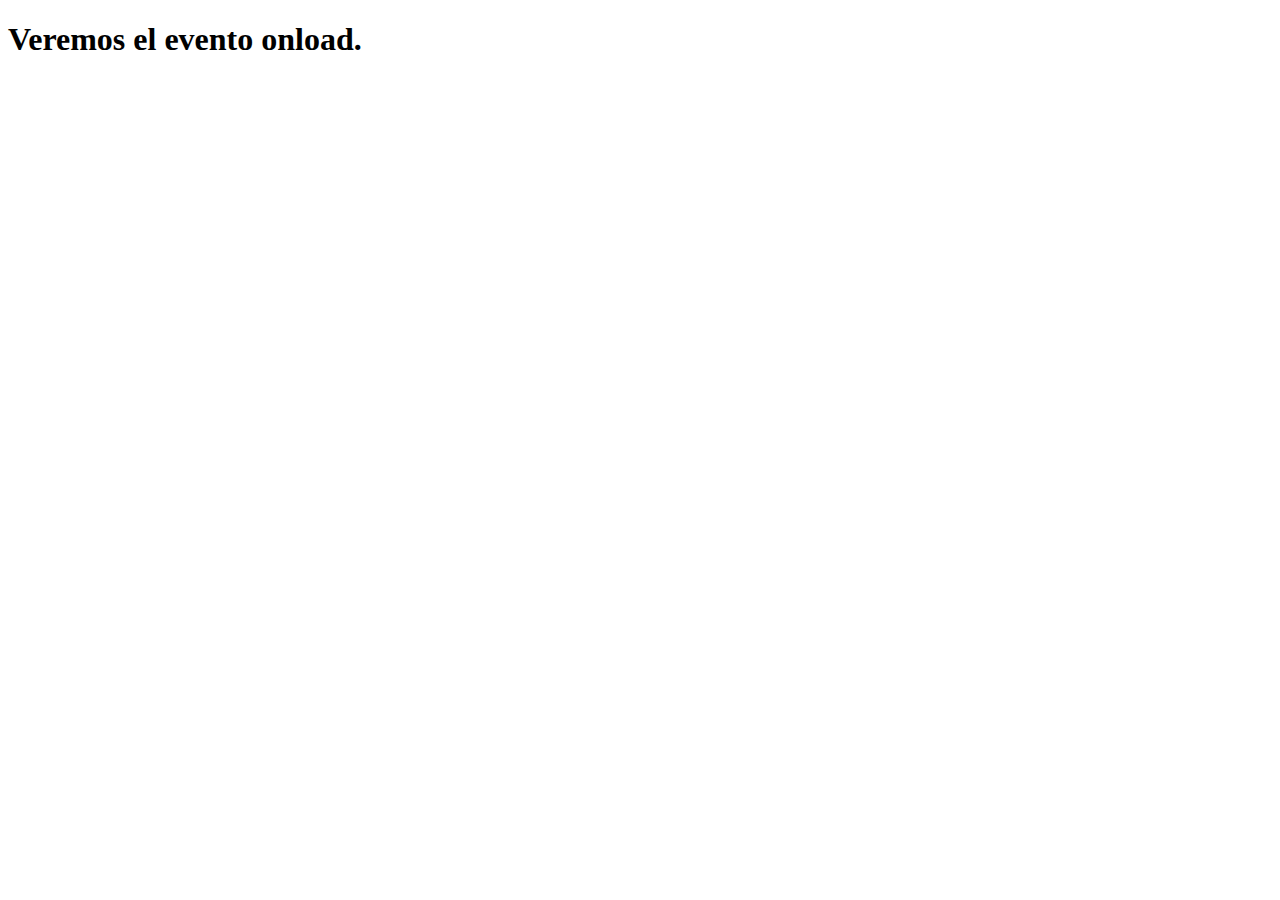
<file: js_0-100/index.html>
<!DOCTYPE html>
<html lang="en" dir="ltr">
    <head>
        <meta charset="utf-8">
        <title>Veremos más eventos de JS.</title>
    </head>
    <!aquí ya estamos creando el evento onload que llamará a una funcion llamada verCookies>
    <body onload="verCookies()">
        <h1>Veremos el evento onload.</h1>
        <script src="funciones.js" charset="utf-8"></script>
    </body>
</html>
</file>
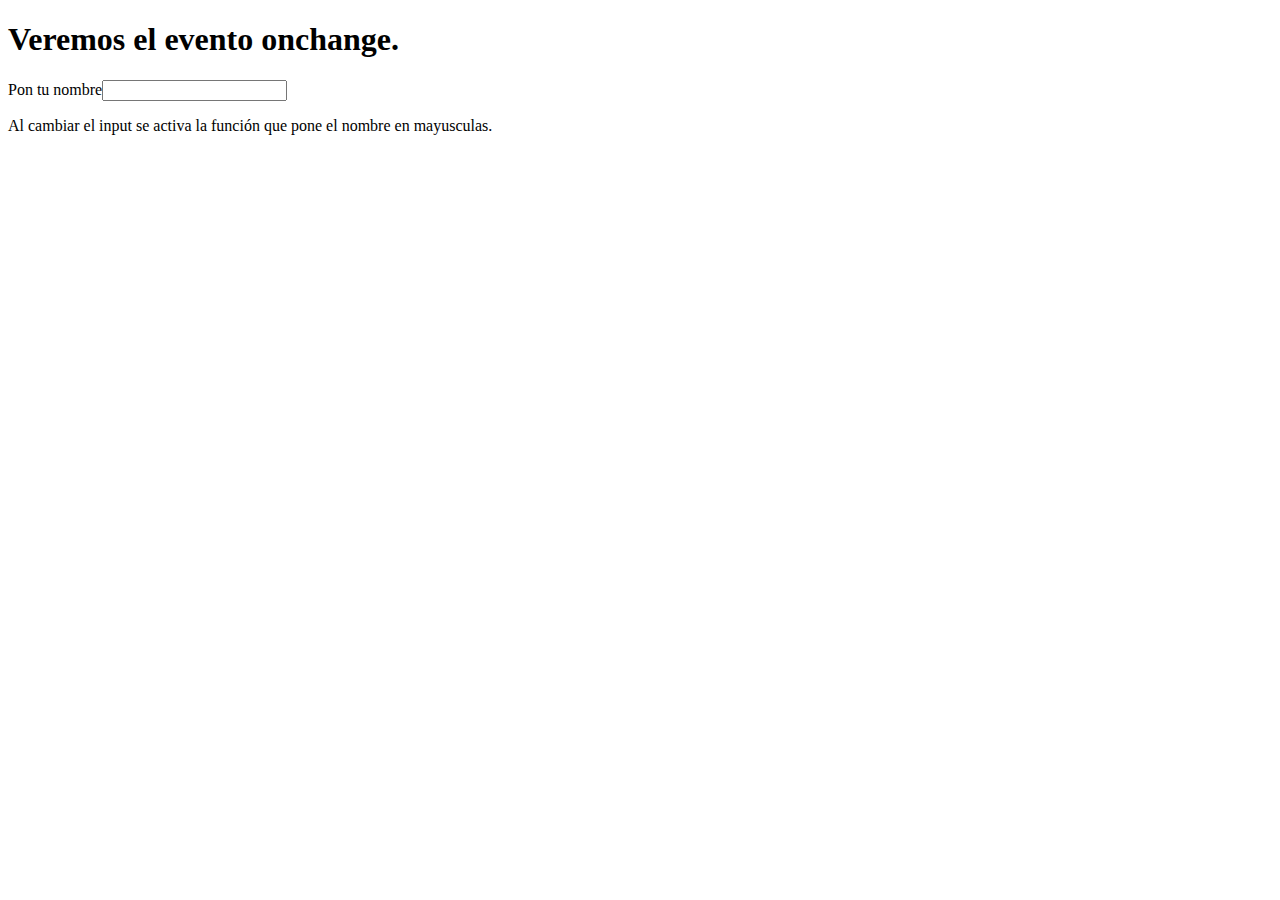
<file: js_0-100/onchange.html>
<!DOCTYPE html>
<html lang="en" dir="ltr">
    <head>
        <meta charset="utf-8">
        <title>Más eventos con JS.</title>
    </head>
    <body>
        <h1>Veremos el evento onchange.</h1>

        Pon tu nombre<input type="text" id="nombre" value="" onchange="cambio()">
        <p>
            Al cambiar el input se activa la función que pone el nombre en mayusculas.
        </p>
        <script src="funciones.js" charset="utf-8"></script>
    </body>
</html>
</file>
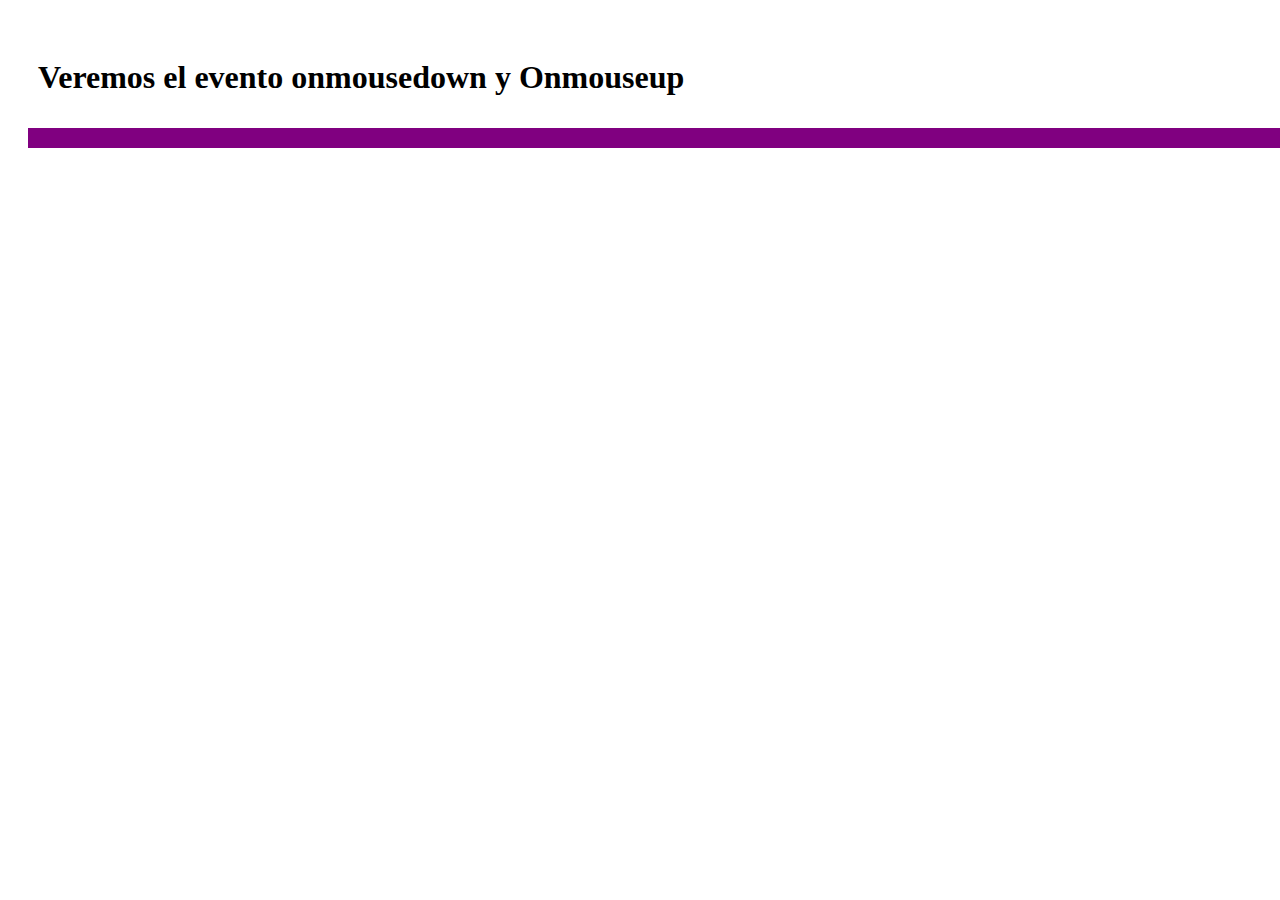
<file: js_0-100/onmousedown.html>
<!DOCTYPE html>
<html lang="en" dir="ltr">
    <head>
        <meta charset="utf-8">
        <title>Mas eventos con JS.</title>
    </head>
    <body>
        <h1>Veremos el evento onmousedown y Onmouseup</h1>
        <div class="hola" onmousedown="mDown(this)" onmouseup="mUp(this)">

        </div>

        <link rel="stylesheet" href="estilos.css">
        <script src="funciones.js" charset="utf-8"></script>
    </body>
</html>
</file>
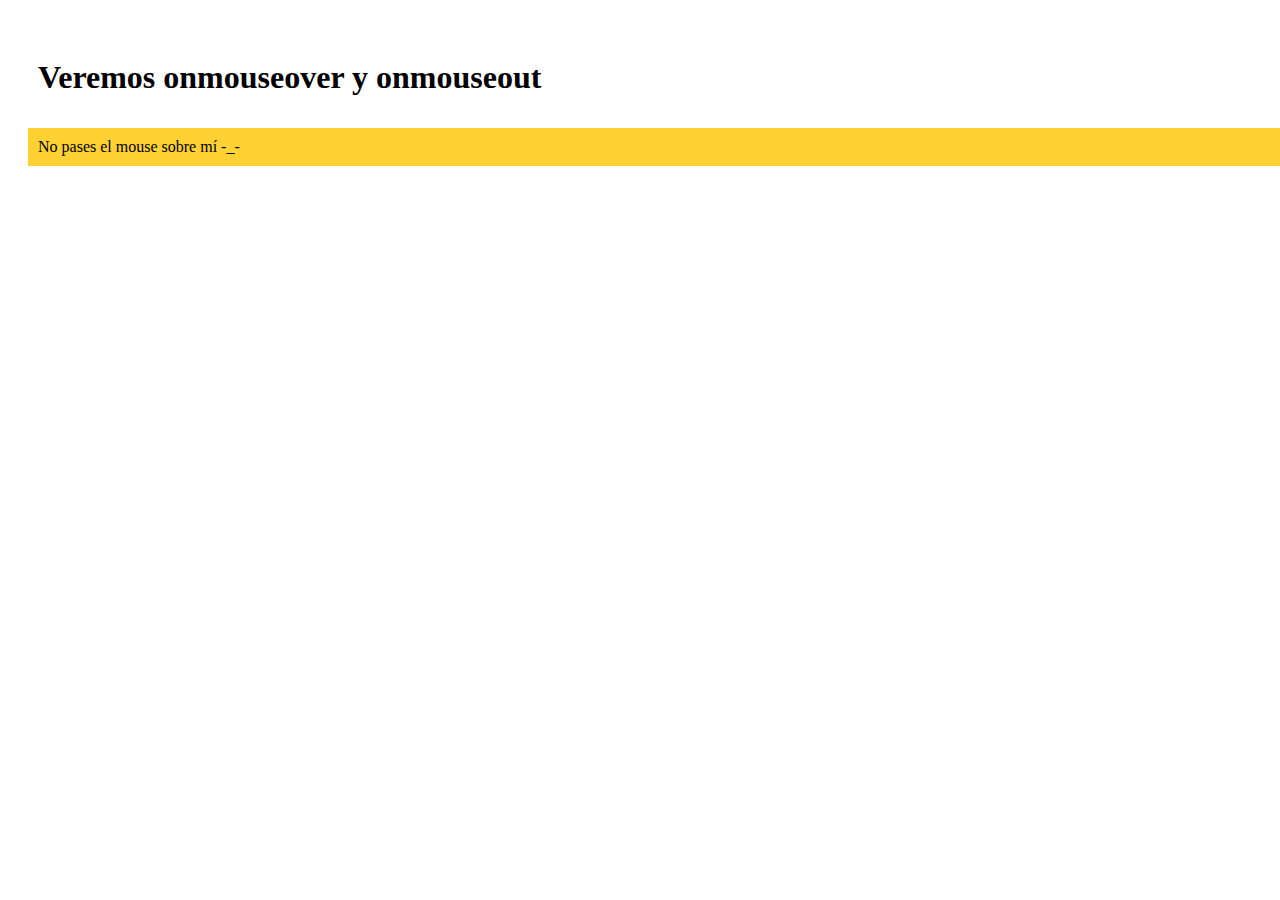
<file: js_0-100/onmouseover.html>
<!DOCTYPE html>
<html lang="en" dir="ltr">
    <head>
        <meta charset="utf-8">
        <title>Más eventos con JS.</title>
    </head>
    <body>
        <h1>Veremos onmouseover y onmouseout</h1>

        <div class="dis" onmouseover="sobreMouse(this)" onmouseout="quitarMouse(this)">
            No pases el mouse sobre mí -_-
        </div>

        <link rel="stylesheet" href="estilos.css">
        <script src="funciones.js" charset="utf-8"></script>
    </body>
</html>
</file>
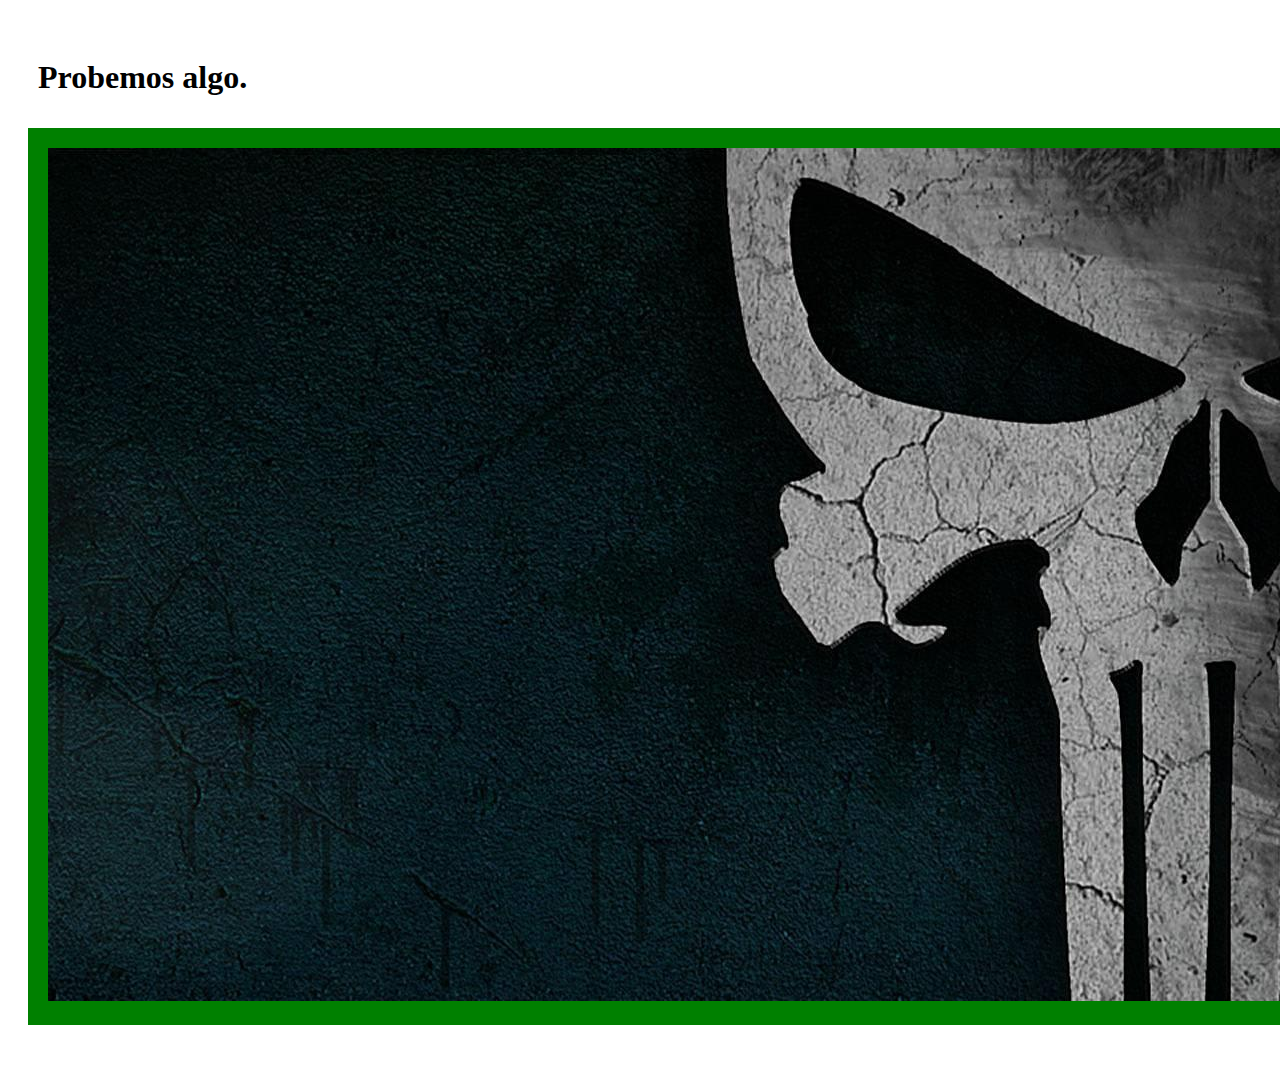
<file: js_0-100/prueba.html>
<!DOCTYPE html>
<html lang="en" dir="ltr">
    <head>
        <meta charset="utf-8">
        <title>Una pequeña prueba.</title>
    </head>
    <body>
        <h1>Probemos algo.</h1>
        <div class="test">
            <img src="punisher.jpeg" alt="focojsjsjsj" id="dis" onmousedown="crypto()" onmouseup="castigo()">
        </div>
        <br>
        <link rel="stylesheet" href="estilos.css">
        <script src="pruebaf.js" charset="utf-8"></script>
    </body>
</html>
</file>
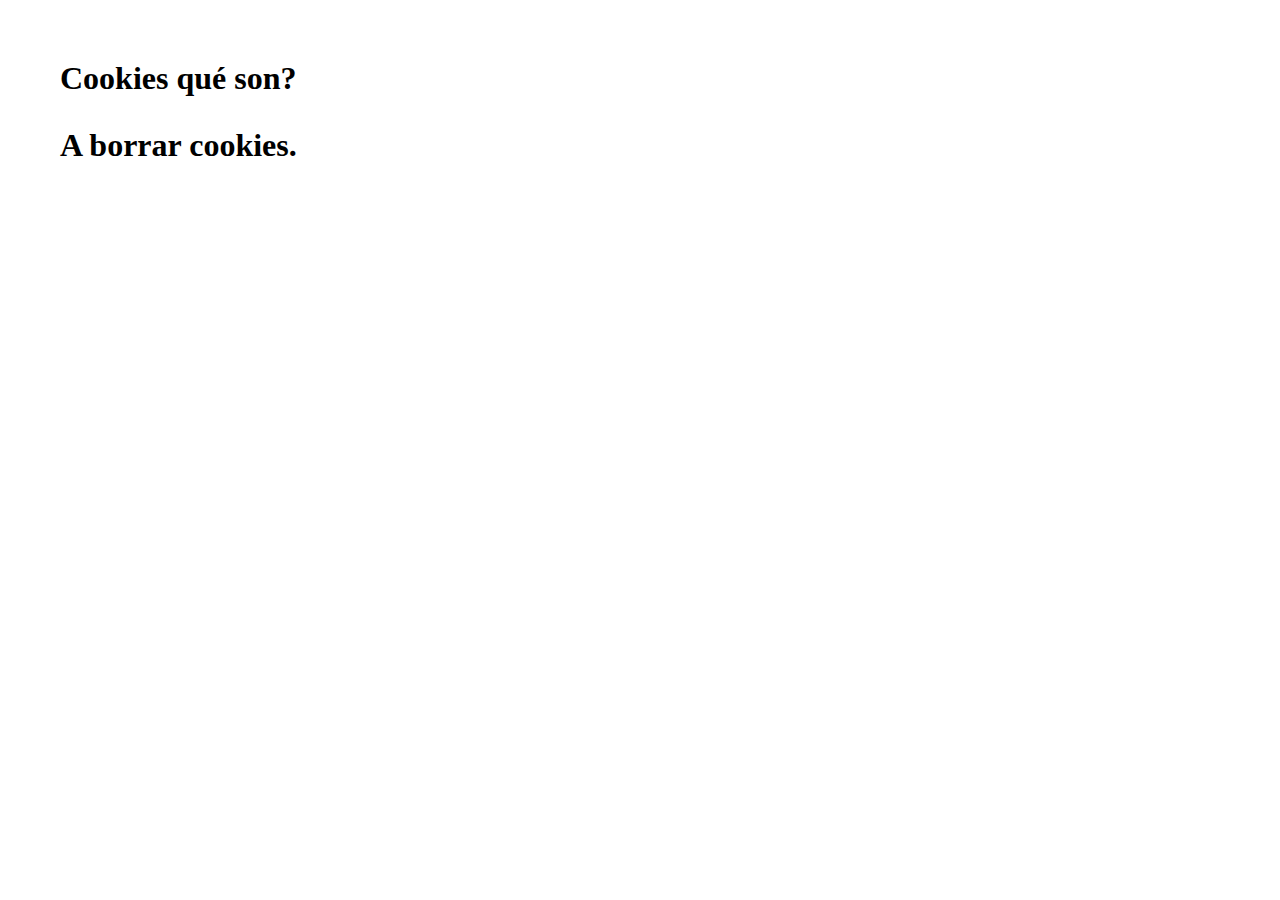
<file: js_0-100/cookies/cookies.html>
<!DOCTYPE html>
<html lang="en" dir="ltr">
    <head>
        <meta charset="utf-8">
        <title>Veremos un poco de cookies.</title>
    </head>
    <body>
        <h1>Cookies qué son?</h1>
        <h1>A borrar cookies.</h1>
        <link rel="stylesheet" href="estilos.css">
        <script src="cookies.js" charset="utf-8"></script>
    </body>
</html>
</file>
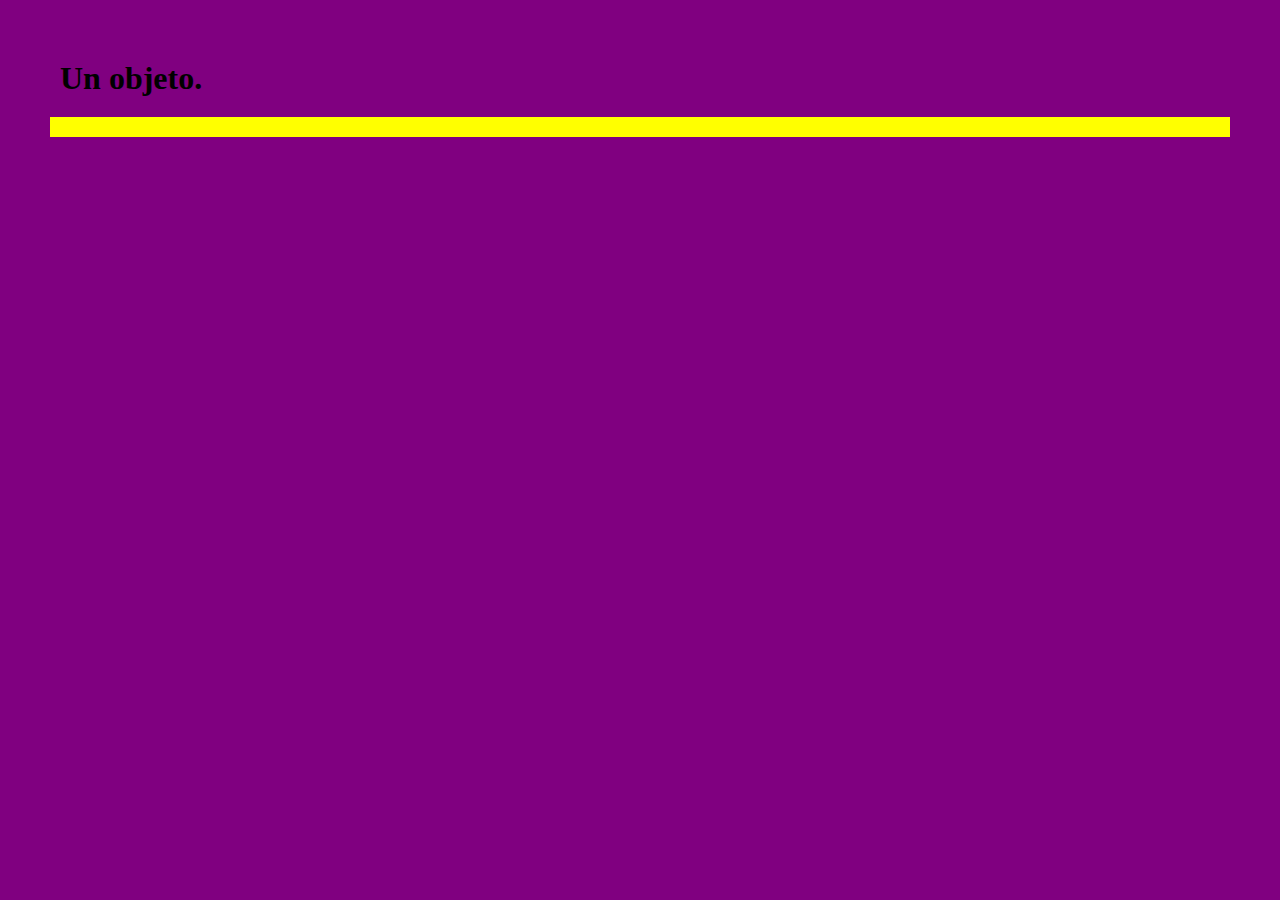
<file: js_0-100/objects/objetos.html>
<!DOCTYPE html>
<html lang="en" dir="ltr">
    <head>
        <meta charset="utf-8">
        <title>Un poco de Objetos.</title>
    </head>
    <body>
        <h1>Un objeto.</h1>

        <div class="hola">
        
        </div>
        <link rel="stylesheet" href="estilos.css">
        <script src="obj.js" charset="utf-8"></script>
    </body>
</html>
</file>
<file: js_0-100/estilos.css>
*{
    padding: 10px;
    width: 100%;
}
.dis{
    background-color:#FFD133;
}

.hola{
    background-color:purple;
}

.test{
    background-color:green;
}
</file>
<file: js_0-100/cookies/estilos.css>
*{
    padding: 10px;
    margin: 10px;
}
</file>
<file: js_0-100/objects/estilos.css>
*{
    padding:10px;
    margin:10px;
    background-color: purple;
}

.hola{
    background-color:yellow;
}
</file>
